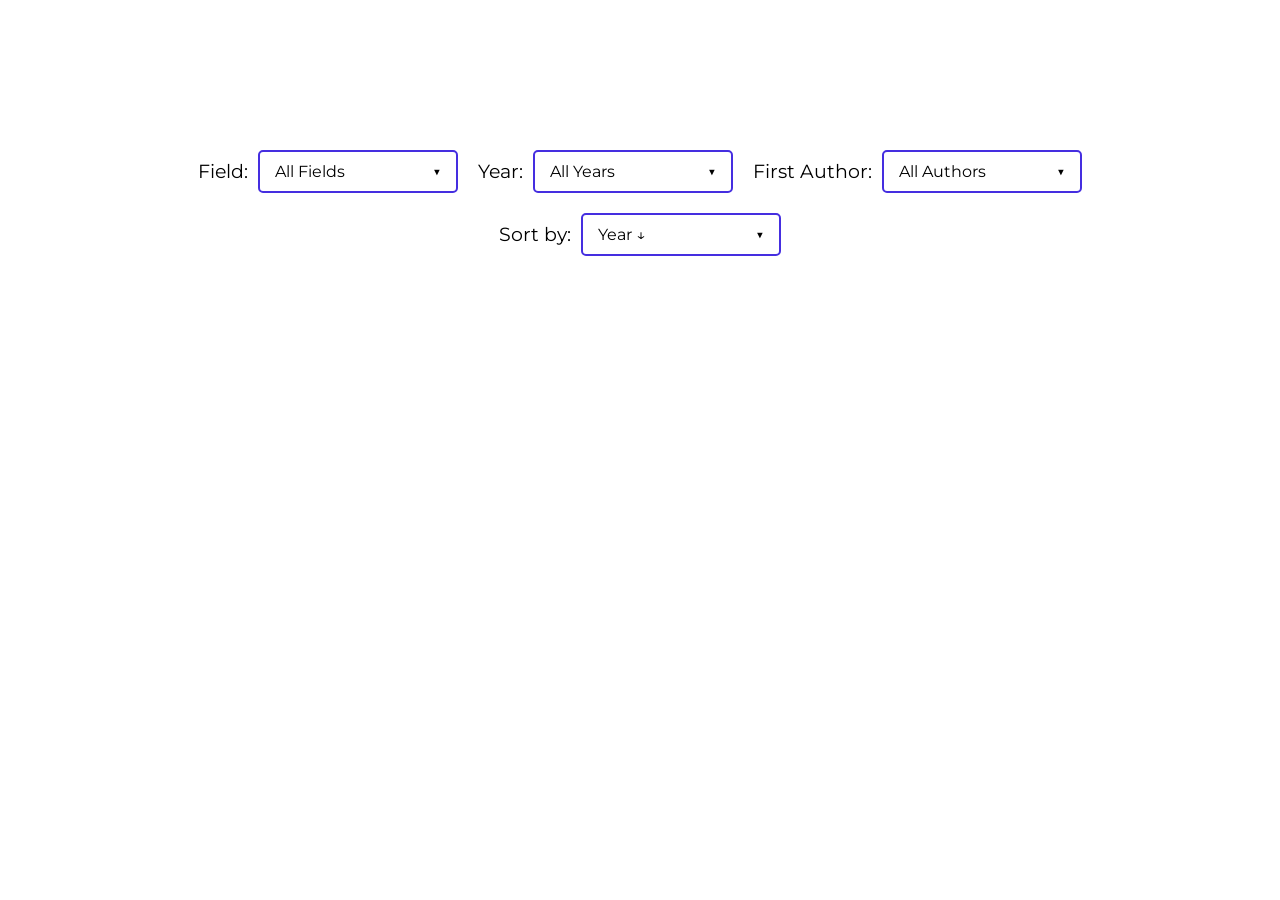
<file: docs/index.html>
<!DOCTYPE html>
<html lang="en">
<head>
    <meta charset="UTF-8">
    <meta name="viewport" content="width=device-width, initial-scale=1.0">
    <meta name="description" content="Research - Empowering Minds, Driving Innovation">
    <meta name="keywords" content="Research, PhD, Innovation">
    <title>Research</title>
    <link rel="stylesheet" href="styles.css">
    <link href="https://fonts.googleapis.com/css2?family=Montserrat:wght@300;400&display=swap" rel="stylesheet">
</head>
<body>
    <div class="main-content">
        <section id="our-research">
            <div class="filter-container" id="filter-container">
                <div class="filter-row">
                    <div class="filter-item">
                        <label for="field-filter" class="filter-label">Field:</label>
                        <div class="custom-dropdown">
                            <button class="dropdown-button" id="field-dropdown-button" type="button">
                                <span id="field-dropdown-text">All Fields</span>
                                <span class="dropdown-arrow">▼</span>
                            </button>
                            <div class="dropdown-content" id="field-dropdown-content">
                                <!-- Options will be dynamically inserted here -->
                            </div>
                        </div>
                    </div>
                    <div class="filter-item">
                        <label for="year-filter" class="filter-label">Year:</label>
                        <div class="custom-dropdown">
                            <button class="dropdown-button" id="year-dropdown-button" type="button">
                                <span id="year-dropdown-text">All Years</span>
                                <span class="dropdown-arrow">▼</span>
                            </button>
                            <div class="dropdown-content" id="year-dropdown-content">
                                <!-- Options will be dynamically inserted here -->
                            </div>
                        </div>
                    </div>
                    <div class="filter-item">
                        <label for="author-filter" class="filter-label">First Author:</label>
                        <div class="custom-dropdown">
                            <button class="dropdown-button" id="author-dropdown-button" type="button">
                                <span id="author-dropdown-text">All Authors</span>
                                <span class="dropdown-arrow">▼</span>
                            </button>
                            <div class="dropdown-content" id="author-dropdown-content">
                                <!-- Options will be dynamically inserted here -->
                            </div>
                        </div>
                    </div>
                    <div class="filter-item">
                        <label for="sort-filter" class="filter-label">Sort by:</label>
                        <div class="custom-dropdown">
                            <button class="dropdown-button" id="sort-dropdown-button" type="button">
                                <span id="sort-dropdown-text">Year ↓</span>
                                <span class="dropdown-arrow">▼</span>
                            </button>
                            <div class="dropdown-content" id="sort-dropdown-content">
                                <!-- Options will be dynamically inserted here -->
                            </div>
                        </div>
                    </div>
                </div>
                <div class="filter-info" id="filter-info"></div>
            </div>
            <div class="paper-list" id="paper-list">
                <!-- Paper tiles will be dynamically inserted here -->
            </div>
            <div class="pagination-container" id="pagination-container">
                <!-- Pagination controls will be dynamically inserted here -->
            </div>
        </section>
    </div>

    <script src="script.js"></script>
</body>
</html>
</file>
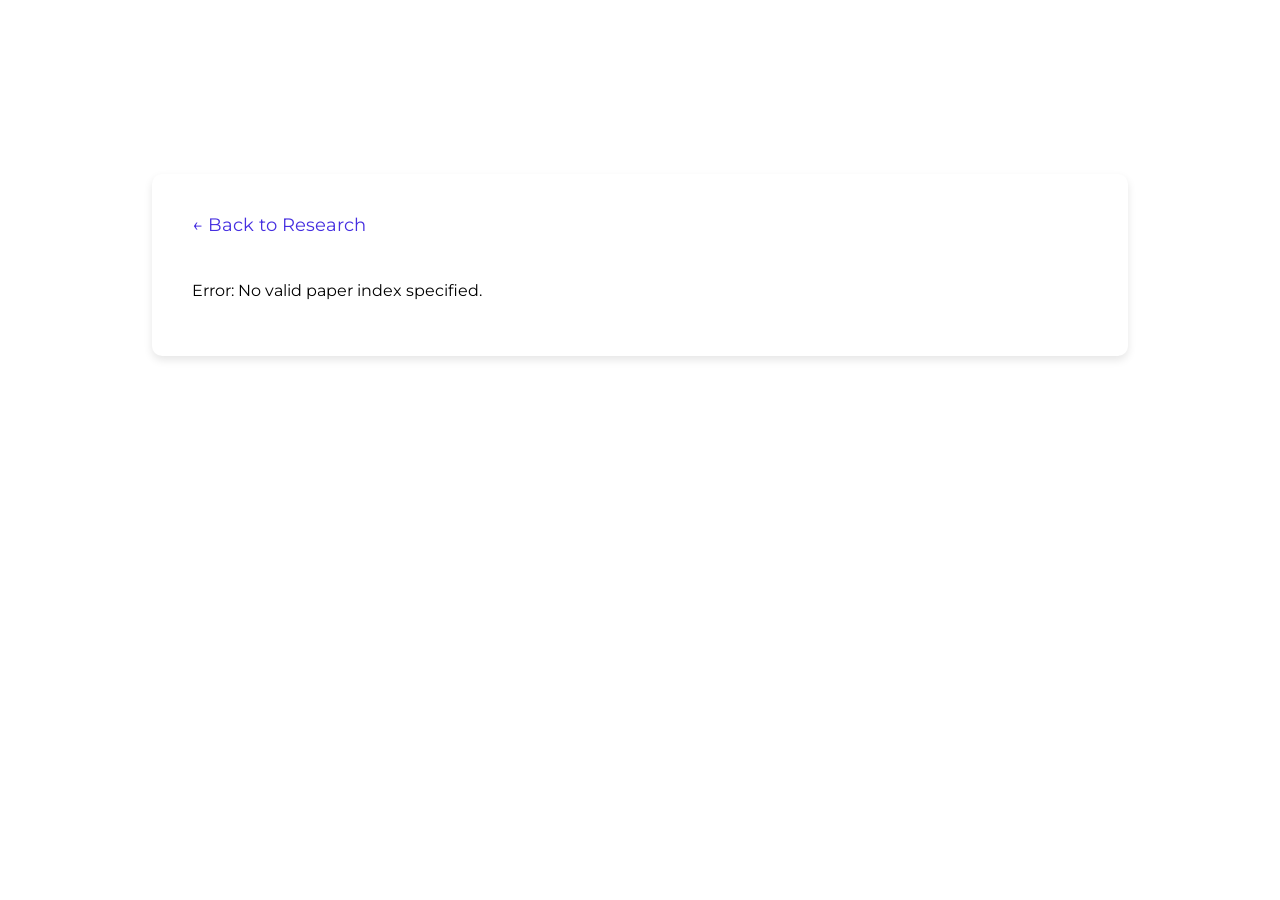
<file: docs/paper.html>
<!DOCTYPE html>
<html lang="en">
<head>
    <meta charset="UTF-8">
    <meta name="viewport" content="width=device-width, initial-scale=1.0">
    <meta name="description" content="Paper Details">
    <title>Paper Details</title>
    <link rel="stylesheet" href="styles.css">
    <link href="https://fonts.googleapis.com/css2?family=Montserrat:wght@300;400&display=swap" rel="stylesheet">
</head>
<body>
    <div class="main-content">
        <section id="paper-detail">
            <div class="paper-detail-container">
                <a href="index.html" class="back-link">← Back to Research</a>
                <div id="paper-content">
                    <p>Loading paper information...</p>
                </div>
            </div>
        </section>
    </div>

    <script>
        document.addEventListener('DOMContentLoaded', () => {
            // Get paper index from URL parameter
            const urlParams = new URLSearchParams(window.location.search);
            const paperIndex = parseInt(urlParams.get('index'));

            if (isNaN(paperIndex) || paperIndex < 0) {
                document.getElementById('paper-content').innerHTML = '<p>Error: No valid paper index specified.</p>';
                return;
            }

            // Google Sheets URL - convert pubhtml to CSV format
            const sheetUrl = 'https://docs.google.com/spreadsheets/d/e/2PACX-1vT2WZPl25mEBmlGvrpkX5dKWOuhizH5bHsoAIzNOwMusbFBH5Rn2_seS2uqUXWeD1g1VVylEiMC5QuQ/pub?output=csv';

            // Fetch and process papers from Google Sheets
            fetch(sheetUrl)
                .then(response => {
                    if (!response.ok) {
                        throw new Error('Failed to fetch Google Sheets data');
                    }
                    return response.text();
                })
                .then(csvData => {
                    const papers = parseCSV(csvData);
                    console.log('Parsed papers:', papers);
                    console.log('Looking for index:', paperIndex);
                    
                    const paper = papers[paperIndex];

                    if (!paper) {
                        console.error('Paper not found. Available indices: 0-' + (papers.length - 1));
                        document.getElementById('paper-content').innerHTML = '<p>Error: Paper not found.</p>';
                        return;
                    }

                    console.log('Found paper:', paper);

                    // Handle case-insensitive column names
                    const paperTitle = paper.Title || paper.title || paper.TITLE || '';
                    const authors = paper.Authors || paper.authors || paper.AUTHORS || '';
                    const conference = paper.Conference || paper.conference || paper.CONFERENCE || '';
                    const year = paper.Year || paper.year || paper.YEAR || '';
                    const abstract = paper.Abstract || paper.abstract || paper.ABSTRACT || '';
                    const imageUrl = paper.Image || paper.image || paper.IMAGE || '';
                    const paperLink = paper.Paper || paper.paper || paper.PAPER || '';

                    if (!paperTitle || !authors) {
                        console.error('Paper data incomplete:', paper);
                        document.getElementById('paper-content').innerHTML = `
                            <p>Error: Paper data incomplete.</p>
                            <p>Title: ${paperTitle || 'MISSING'}</p>
                            <p>Authors: ${authors || 'MISSING'}</p>
                        `;
                        return;
                    }

                    // Update page title
                    document.title = paperTitle;
                    const metaDesc = document.querySelector('meta[name="description"]');
                    if (metaDesc) {
                        metaDesc.content = paperTitle;
                    }

                    // Display paper information
                    const paperContent = document.getElementById('paper-content');
                    let html = `
                        <h1 class="paper-title">${escapeHtml(paperTitle)}</h1>
                        <p class="paper-authors">${escapeHtml(authors)}</p>
                    `;
                    
                    // Display Conference and Year
                    if (conference || year) {
                        let venueInfo = '';
                        if (conference) {
                            venueInfo = escapeHtml(conference);
                        }
                        if (year) {
                            if (venueInfo) {
                                venueInfo += `, ${escapeHtml(year)}`;
                            } else {
                                venueInfo = escapeHtml(year);
                            }
                        }
                        if (venueInfo) {
                            html += `<p class="paper-venue">${venueInfo}</p>`;
                        }
                    }
                    
                    // Display Paper button if link is available
                    if (paperLink) {
                        html += `<a href="${escapeHtml(paperLink)}" target="_blank" rel="noopener noreferrer" class="paper-link-button">Paper</a>`;
                    }
                    
                    // Optionally show abstract if available
                    if (abstract) {
                        html += `<div class="paper-abstract"><h2>Abstract</h2><p>${escapeHtml(abstract)}</p></div>`;
                    }
                    
                    // Display image below abstract if available
                    if (imageUrl) {
                        html += `<div class="paper-image-container"><img src="${escapeHtml(imageUrl)}" alt="${escapeHtml(paperTitle)}" class="paper-detail-image" onerror="this.style.display='none'"></div>`;
                    }
                    
                    paperContent.innerHTML = html;
                })
                .catch(error => {
                    console.error('Error fetching Google Sheets data:', error);
                    document.getElementById('paper-content').innerHTML = '<p>Error loading paper information. Check console for details.</p>';
                });
        });

        function parseCSV(csvData) {
            const lines = csvData.split('\n').filter(line => line.trim() !== '');
            if (lines.length === 0) return [];
            
            // Parse header row
            const headers = parseCSVLine(lines[0]);
            const papers = [];
            
            // Parse data rows
            for (let i = 1; i < lines.length; i++) {
                const values = parseCSVLine(lines[i]);
                const paper = {};
                
                headers.forEach((header, index) => {
                    const cleanHeader = header.trim();
                    paper[cleanHeader] = values[index] ? values[index].trim() : '';
                });
                
                // Count non-empty columns
                const nonEmptyColumns = Object.values(paper).filter(value => value && value.trim() !== '').length;
                
                // Only add papers that have more than 3 non-empty columns
                // This matches the filtering logic in script.js to ensure indices are consistent
                if (nonEmptyColumns > 3) {
                    papers.push(paper);
                }
            }
            
            return papers;
        }

        function parseCSVLine(line) {
            const values = [];
            let current = '';
            let inQuotes = false;
            
            for (let i = 0; i < line.length; i++) {
                const char = line[i];
                
                if (char === '"') {
                    if (inQuotes && line[i + 1] === '"') {
                        // Escaped quote
                        current += '"';
                        i++; // Skip next quote
                    } else {
                        // Toggle quote state
                        inQuotes = !inQuotes;
                    }
                } else if (char === ',' && !inQuotes) {
                    // End of field
                    values.push(current);
                    current = '';
                } else {
                    current += char;
                }
            }
            
            // Add last field
            values.push(current);
            
            return values;
        }

        function escapeHtml(text) {
            if (!text) return '';
            const div = document.createElement('div');
            div.textContent = text;
            return div.innerHTML;
        }
    </script>
</body>
</html>
</file>
<file: docs/styles.css>
html {
    scroll-behavior: smooth;
}

body {
    font-family: 'Montserrat', sans-serif;
    background-color: #ffffff;
    margin: 0;
}

.main-content {
    display: flex;
    flex-direction: column;
    align-items: center;
    width: 100%;
}

/* header {
    text-align: center;
    width: 100%;
    height: 100vh;
    display: flex;
    flex-direction: column;
    justify-content: center;
    align-items: center;
} */
header {
    text-align: center;
    width: 100%;
    height: 100vh;
    display: flex;
    flex-direction: column;
    justify-content: center;
    align-items: center;
    /* Background Image Styles */
    background-image: url('hero-background.png'); /* Replace with your image path */
    background-size: cover; /* Cover the entire header area */
    background-position: center; /* Center the image */
    position: relative; /* Needed for overlay */
    color: white; /* Change text color to ensure readability on background image */
}

header::before {
    content: '';
    position: absolute;
    top: 0;
    left: 0;
    right: 0;
    bottom: 0;
    background-color: rgba(47, 0, 255, 0.7); /* Semi-transparent black overlay for text readability */
    z-index: 1; /* Ensure overlay is above the background image but below text */
}

.main-content header > * {
    position: relative; /*  Ensure text content is above the overlay */
    z-index: 2;
}

.title-light {
    font-family: 'Montserrat', sans-serif;
    font-weight: 300;
    font-size: 5em;
    color: white; /* Changed to white for visibility on dark overlay */
}

.subtitle {
    font-family: 'Montserrat', sans-serif;
    font-weight: 400;
    font-size: 3em;
    margin-top: 10px;
    color: #f0f8ff; /* Light color for subtitle */
}

.sect-title {
    font-family: 'Montserrat', sans-serif;
    font-weight: 400;
    font-size: 3em;
    margin-top: 10px;
    color: #000000; /* Light color for subtitle */
}

.description {
    font-family: 'Montserrat', sans-serif;
    font-weight: 400;
    font-size: 2em;
    margin-top: 10px;
    max-width: 600px;
    color: #e0f7fa; /* Lighter color for description */
}

.about-us-text {
    font-family: 'Montserrat', sans-serif;
    font-weight: 400;
    font-size: 1.5em;
    margin-top: 10px;
    color: #000000; /* Lighter color for description */
}

.column-title {
    font-family: 'Montserrat', sans-serif;
    font-weight: 400;
    font-size: 2em;
    margin-top: 10px;
    max-width: 600px;
    color: #000000; /* Lighter color for description */
    font-weight: bold;
}
.column-text {
    font-family: 'Montserrat', sans-serif;
    font-weight: 400;
    font-size: 1.3em;
    margin-top: 10px;
    max-width: 600px;
    color: #000000; /* Lighter color for description */
}


#about-us, #our-areas, #our-research {
    width: 70%;
    display: flex;
    flex-direction: column;
    justify-content: center; /* Vertically center content */
    align-items: center;
    text-align: center;
    padding: 40px 0;
    min-height: 50vh; /* Make sections take at least 90% of viewport height */
    /* Optionally add different background colors for each section for visual separation */
    /* background-color: #f9f9f9;  Example background color */
    margin-bottom: 20px; /* Add some margin between sections */
}


.columns {
    display: flex;
    justify-content: space-around;
    margin-top: 20px;
    width: 120%;
}

.column {
    background-color: #ffffff;
    padding: 10px;
    border-radius: 10px;
    width: 29%;
    text-align: center;
    border: 2px solid #483D8B;
}

.column img {
    width: 100%;
    height: auto;
    margin-top: 10px;
    border-radius: 10px;
}



.filter-container {
    width: 100%;
    margin-bottom: 30px;
}

.filter-row {
    display: flex;
    flex-direction: row;
    align-items: center;
    justify-content: center;
    gap: 20px;
    flex-wrap: wrap;
}

.filter-item {
    display: flex;
    align-items: center;
    gap: 10px;
}

.filter-label {
    font-family: 'Montserrat', sans-serif;
    font-weight: 400;
    font-size: 1.2em;
    color: #000000;
    white-space: nowrap;
}

.custom-dropdown {
    position: relative;
    display: inline-block;
    vertical-align: middle;
    min-width: 200px;
    max-width: 400px;
}

.dropdown-button {
    font-family: 'Montserrat', sans-serif;
    font-weight: 400;
    font-size: 1em;
    width: 100%;
    padding: 10px 15px;
    border: 2px solid #452ee0;
    border-radius: 5px;
    background-color: #ffffff;
    color: #000000;
    cursor: pointer;
    display: flex;
    justify-content: space-between;
    align-items: center;
    transition: border-color 0.3s, box-shadow 0.3s;
}

.dropdown-button:hover {
    border-color: #2a1c8f;
}

.dropdown-button:focus {
    outline: none;
    border-color: #2a1c8f;
    box-shadow: 0 0 5px rgba(69, 46, 224, 0.3);
}

.dropdown-arrow {
    margin-left: 10px;
    font-size: 0.8em;
    transition: transform 0.3s;
}

.custom-dropdown.active .dropdown-arrow {
    transform: rotate(180deg);
}

.dropdown-content {
    display: none;
    position: absolute;
    top: 100%;
    left: 0;
    right: 0;
    background-color: #ffffff;
    border: 2px solid #452ee0;
    border-top: none;
    border-radius: 0 0 5px 5px;
    box-shadow: 0 4px 8px rgba(0, 0, 0, 0.1);
    z-index: 1000;
    max-height: 300px;
    overflow-y: auto;
    margin-top: 2px;
}

.dropdown-content.show {
    display: block;
}

.dropdown-option {
    font-family: 'Montserrat', sans-serif;
    font-weight: 400;
    font-size: 1em;
    display: flex;
    align-items: center;
    padding: 10px 15px;
    cursor: pointer;
    transition: background-color 0.2s;
}

.dropdown-option:hover {
    background-color: #f0f8ff;
}

.dropdown-option input[type="checkbox"] {
    margin-right: 10px;
    cursor: pointer;
    width: 18px;
    height: 18px;
}

.dropdown-option span {
    flex: 1;
    color: #000000;
}

.filter-info {
    font-family: 'Montserrat', sans-serif;
    font-weight: 400;
    font-size: 0.9em;
    color: #666666;
    margin-top: 15px;
    font-style: italic;
}

.pagination-container {
    width: 100%;
    display: flex;
    justify-content: center;
    margin-top: 40px;
    margin-bottom: 40px;
}

.pagination {
    display: flex;
    align-items: center;
    gap: 20px;
}

.pagination-button {
    font-family: 'Montserrat', sans-serif;
    font-weight: 400;
    font-size: 1em;
    padding: 10px 20px;
    border: 2px solid #452ee0;
    border-radius: 5px;
    background-color: #ffffff;
    color: #452ee0;
    cursor: pointer;
    transition: background-color 0.3s, color 0.3s, border-color 0.3s;
}

.pagination-button:hover:not(:disabled) {
    background-color: #452ee0;
    color: #ffffff;
}

.pagination-button:disabled {
    opacity: 0.5;
    cursor: not-allowed;
    border-color: #cccccc;
    color: #cccccc;
}

.pagination-info {
    font-family: 'Montserrat', sans-serif;
    font-weight: 400;
    font-size: 1em;
    color: #000000;
}

.paper-list {
    display: flex;
    flex-direction: column;
    align-items: center;
    width: 100%;
}

.paper-tile {
    display: flex;
    flex-direction: row;
    align-items: center;
    background-color: #ffffff;
    padding: 30px;
    border-radius: 10px;
    width: 100%;
    height: auto;
    margin-bottom: 30px;
    box-shadow: 0 4px 8px rgba(0, 0, 0, 0.1);
    transition: transform 0.3s, box-shadow 0.3s;
    text-decoration: none;
    color: inherit;
    border: 2px solid #452ee0;
    font-size: 1.2em;
}

.paper-tile:hover {
    transform: translateY(-5px);
    box-shadow: 0 8px 16px rgba(0, 0, 0, 0.2);
    background-color: #ffffff;
}

.paper-image {
    flex: 0 0 150px;
    margin-right: 20px;
}

.paper-image img {
    width: 100%;
    height: auto;
}

.paper-content {
    flex-grow: 1;
    text-align: left;
    width: calc(100% - 170px);
}

footer {
    text-align: center;
    margin-top: 40px;
    padding: 10px;
    background-color: #452ee0;
    color: #ffffff;
    border-top: 1px solid #ddd;
    width: 100%;
}

@media (max-width: 768px) {
    .columns {
        flex-direction: column;
    }

    .column {
        width: 100%;
        margin-bottom: 20px;
    }

    .paper-tile {
        flex-direction: column;
        align-items: flex-start;
        width: 90%;
    }

    .paper-image {
        margin-right: 0;
        margin-bottom: 15px;
    }

    .paper-content {
        width: 100%;
    }
}

/* Paper Detail Page Styles */
#paper-detail {
    width: 70%;
    display: flex;
    flex-direction: column;
    justify-content: center;
    align-items: center;
    text-align: center;
    padding: 40px 0;
    min-height: 50vh;
    margin-bottom: 20px;
}

.paper-detail-container {
    width: 100%;
    max-width: 900px;
    background-color: #ffffff;
    padding: 40px;
    border-radius: 10px;
    box-shadow: 0 4px 8px rgba(0, 0, 0, 0.1);
    text-align: left;
}

.back-link {
    display: inline-block;
    margin-bottom: 30px;
    color: #452ee0;
    text-decoration: none;
    font-size: 1.1em;
    font-weight: 400;
    transition: color 0.3s;
}

.back-link:hover {
    color: #2a1c8f;
    text-decoration: underline;
}

.paper-title {
    font-family: 'Montserrat', sans-serif;
    font-weight: 400;
    font-size: 2.5em;
    color: #000000;
    margin-bottom: 20px;
    line-height: 1.3;
}

.paper-authors {
    font-family: 'Montserrat', sans-serif;
    font-weight: 400;
    font-size: 1.3em;
    color: #333333;
    line-height: 1.6;
}

.paper-abstract {
    margin-top: 30px;
    padding-top: 30px;
    border-top: 1px solid #e0e0e0;
}

.paper-abstract h2 {
    font-family: 'Montserrat', sans-serif;
    font-weight: 400;
    font-size: 1.8em;
    color: #000000;
    margin-bottom: 15px;
}

.paper-abstract p {
    font-family: 'Montserrat', sans-serif;
    font-weight: 400;
    font-size: 1.1em;
    color: #333333;
    line-height: 1.8;
    text-align: justify;
}

.paper-venue {
    font-family: 'Montserrat', sans-serif;
    font-weight: 400;
    font-size: 1.2em;
    color: #555555;
    margin-top: 10px;
    font-style: italic;
}

.paper-link-button {
    display: inline-block;
    margin-top: 15px;
    padding: 12px 24px;
    background-color: #452ee0;
    color: #ffffff;
    text-decoration: none;
    border-radius: 5px;
    font-family: 'Montserrat', sans-serif;
    font-weight: 400;
    font-size: 1.1em;
    transition: background-color 0.3s, transform 0.2s;
    border: 2px solid #452ee0;
}

.paper-link-button:hover {
    background-color: #2a1c8f;
    border-color: #2a1c8f;
    transform: translateY(-2px);
    box-shadow: 0 4px 8px rgba(0, 0, 0, 0.2);
}

.paper-image-container {
    margin-top: 40px;
    text-align: center;
    width: 100%;
}

.paper-detail-image {
    width: 100%;
    max-width: 100%;
    height: auto;
    box-shadow: 0 4px 8px rgba(0, 0, 0, 0.1);
}

@media (max-width: 768px) {
    .filter-row {
        flex-direction: column;
        align-items: flex-start;
        gap: 15px;
    }

    .filter-item {
        width: 100%;
        flex-direction: column;
        align-items: flex-start;
        gap: 8px;
    }

    .filter-label {
        margin-bottom: 0;
    }

    .custom-dropdown {
        width: 100%;
        max-width: 100%;
    }

    .pagination {
        flex-direction: column;
        gap: 15px;
    }

    .pagination-button {
        width: 100%;
        max-width: 200px;
    }

    #paper-detail {
        width: 90%;
    }

    .paper-detail-container {
        padding: 20px;
    }

    .paper-title {
        font-size: 1.8em;
    }

    .paper-authors {
        font-size: 1.1em;
    }
}
</file>
